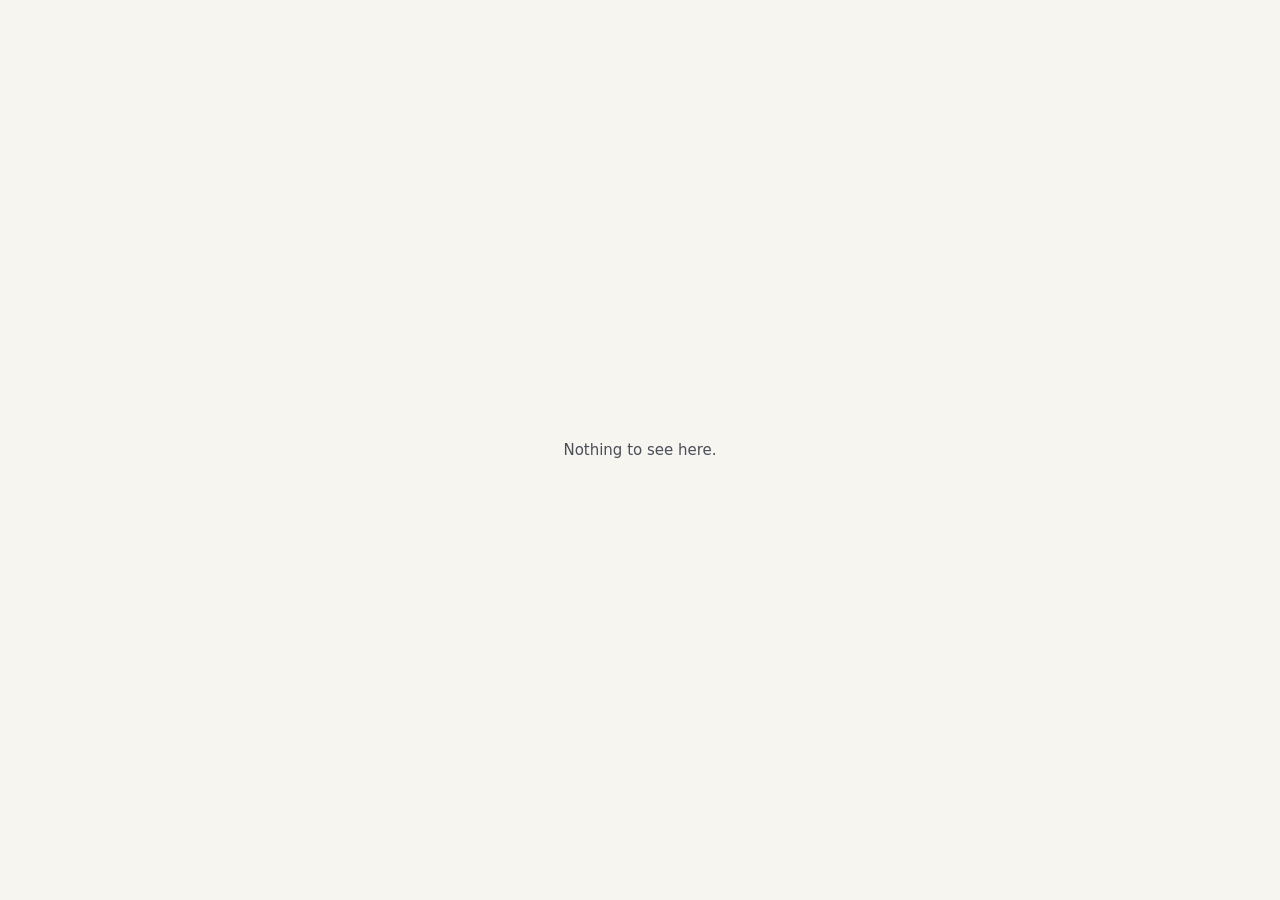
<file: site/index.html>
<!doctype html>
<html lang="en">
<head>
<meta charset="utf-8">
<meta name="viewport" content="width=device-width, initial-scale=1">
<meta name="robots" content="noindex">
<title>Lab</title>
<style>
  body { margin: 0; min-height: 100vh; display: grid; place-items: center; font: 15px/1.6 system-ui, sans-serif; background: #F7F5F0; color: #4A4F57; }
  @media (prefers-color-scheme: dark) { body { background: #111315; color: #B3B8BE; } }
</style>
</head>
<body>
<p>Nothing to see here.</p>
</body>
</html>
</file>
